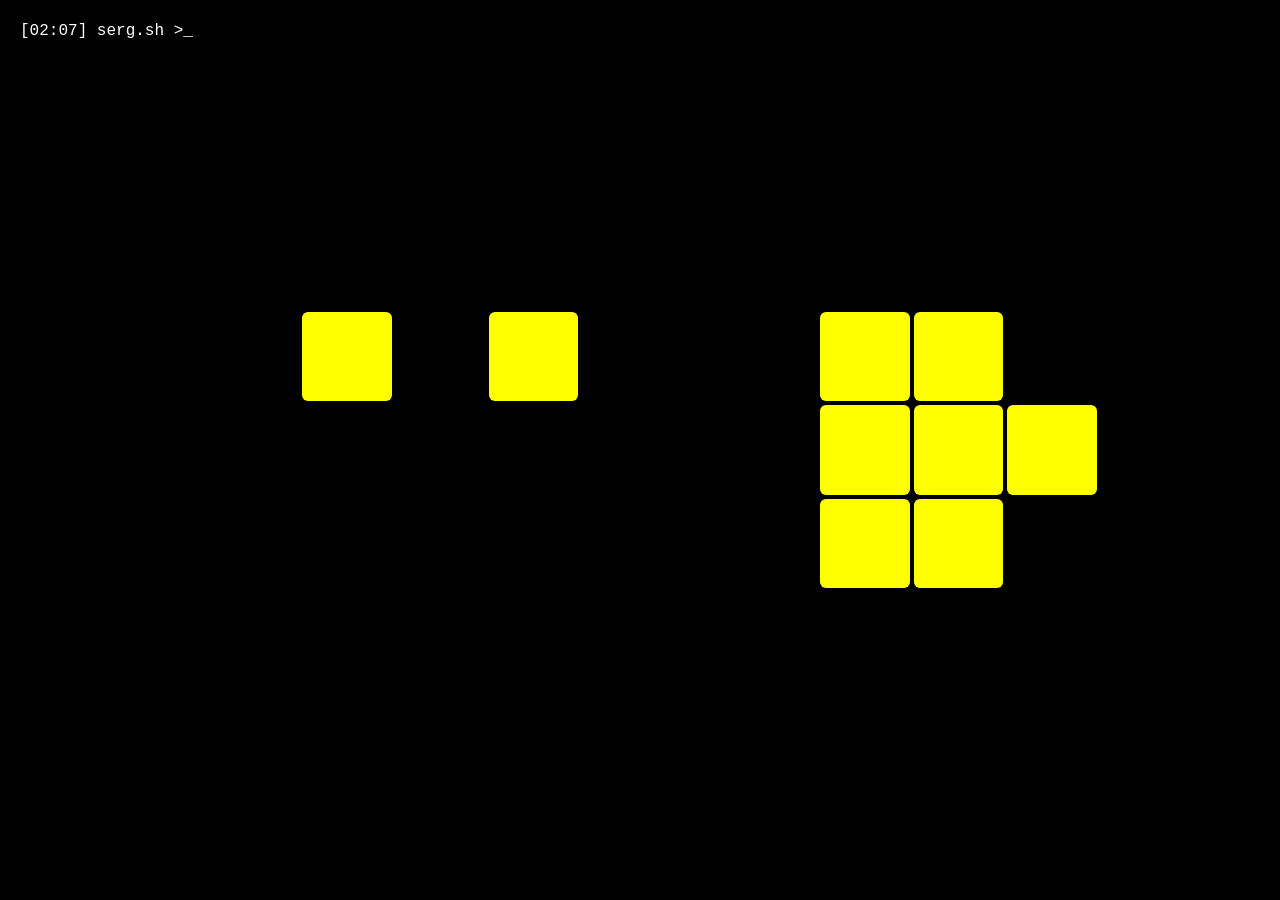
<file: index.html>
<!DOCTYPE html>
<html lang="en">
    <head>
        <meta charset="utf-8">
        <meta http-equiv="X-UA-Compatible" content="IE=edge">
        <title>Tix Time</title>
        <meta name="description" content="Tix Time">
        <meta name="viewport" content="width=device-width, initial-scale=1">

        <link rel="stylesheet" href="css/normalize.css">
        <link rel="stylesheet" href="css/main.css">
        <link rel="stylesheet" href="css/tix.css">
    </head>

    <body>
        <noscript>
            <p>JavaScript is required to view this clock. Please enable JavaScript in your browser.</p>
        </noscript>

        <div id="sh-prompt">[<span id="current-time"></span>] serg.sh >_</div>

        <main id="tix">
            <div id="hoursTens" class="digit" data-color="deepskyblue" style="--segments:3">
                <div class="segment"></div>
                <div class="segment"></div>
                <div class="segment"></div>
            </div>
            <div id="hoursUnits" class="digit" data-color="yellow" style="--segments:9">
                <div class="segment"></div>
                <div class="segment"></div>
                <div class="segment"></div>
                <div class="segment"></div>
                <div class="segment"></div>
                <div class="segment"></div>
                <div class="segment"></div>
                <div class="segment"></div>
                <div class="segment"></div>
            </div>
            <div id="minutesTens" class="digit" data-color="deepskyblue" style="--segments:6">
                <div class="segment"></div>
                <div class="segment"></div>
                <div class="segment"></div>
                <div class="segment"></div>
                <div class="segment"></div>
                <div class="segment"></div>
            </div>
            <div id="minutesUnits" class="digit" data-color="yellow" style="--segments:9">
                <div class="segment"></div>
                <div class="segment"></div>
                <div class="segment"></div>
                <div class="segment"></div>
                <div class="segment"></div>
                <div class="segment"></div>
                <div class="segment"></div>
                <div class="segment"></div>
                <div class="segment"></div>
            </div>
        </main>

        <script src="js/main.js" defer></script>
    </body>
</html>
</file>
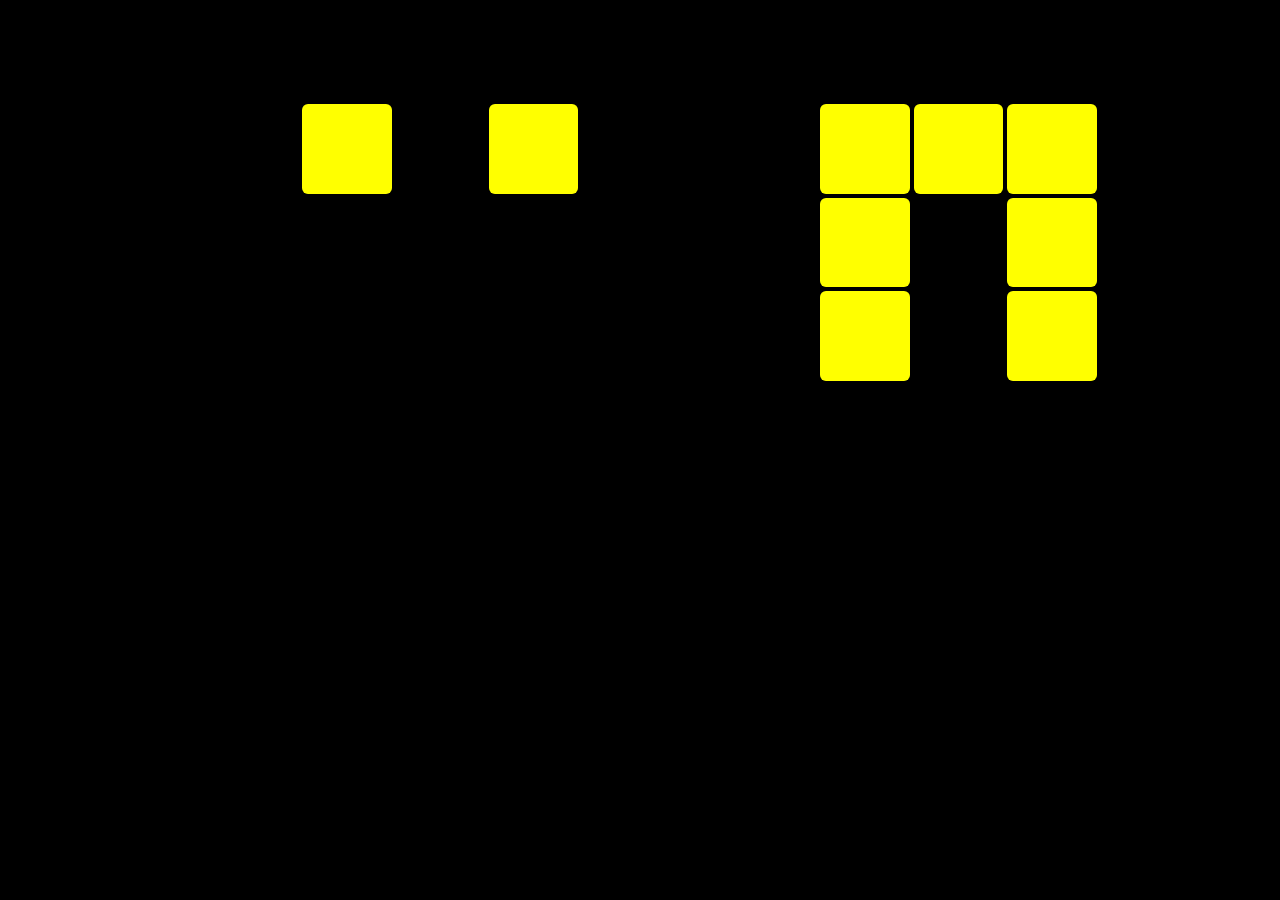
<file: www/index.html>
<!DOCTYPE html>
<!--[if lt IE 7]>      <html class="no-js lt-ie9 lt-ie8 lt-ie7"> <![endif]-->
<!--[if IE 7]>         <html class="no-js lt-ie9 lt-ie8"> <![endif]-->
<!--[if IE 8]>         <html class="no-js lt-ie9"> <![endif]-->
<!--[if gt IE 8]><!--> <html class="no-js"> <!--<![endif]-->
    <head>
        <meta charset="utf-8">
        <meta http-equiv="X-UA-Compatible" content="IE=edge">
        <title>Tix Time</title>
        <meta name="description" content="Tix Time">
        <meta name="viewport" content="width=device-width, initial-scale=1">

        <link rel="stylesheet" href="css/normalize.css">
        <link rel="stylesheet" href="css/main.css">
        <link rel="stylesheet" href="css/tix.css">
    </head>

    <body>
        <!--[if lt IE 7]>
            <p class="browsehappy">You are using an <strong>outdated</strong> browser. Please <a href="http://browsehappy.com/">upgrade your browser</a> to improve your experience.</p>
        <![endif]-->

        <div id="tix">
            <div id="hoursTens" class="digit" data-color="deepskyblue" style="--segments:3">
                <div class="segment"></div>
                <div class="segment"></div>
                <div class="segment"></div>
            </div>
            <div id="hoursUnits" class="digit" data-color="yellow" style="--segments:9">
                <div class="segment"></div>
                <div class="segment"></div>
                <div class="segment"></div>
                <div class="segment"></div>
                <div class="segment"></div>
                <div class="segment"></div>
                <div class="segment"></div>
                <div class="segment"></div>
                <div class="segment"></div>
            </div>
            <div id="minutesTens" class="digit" data-color="deepskyblue" style="--segments:6">
                <div class="segment"></div>
                <div class="segment"></div>
                <div class="segment"></div>
                <div class="segment"></div>
                <div class="segment"></div>
                <div class="segment"></div>
            </div>
            <div id="minutesUnits" class="digit" data-color="yellow" style="--segments:9">
                <div class="segment"></div>
                <div class="segment"></div>
                <div class="segment"></div>
                <div class="segment"></div>
                <div class="segment"></div>
                <div class="segment"></div>
                <div class="segment"></div>
                <div class="segment"></div>
                <div class="segment"></div>
            </div>
        </div>

        <script src="js/main.js"></script>
    </body>
</html>
</file>
<file: css/main.css>
/*! HTML5 Boilerplate v4.3.0 | MIT License | http://h5bp.com/ */

/*
 * What follows is the result of much research on cross-browser styling.
 * Credit left inline and big thanks to Nicolas Gallagher, Jonathan Neal,
 * Kroc Camen, and the H5BP dev community and team.
 */

/* ==========================================================================
   Base styles: opinionated defaults
   ========================================================================== */

html,
button,
input,
select,
textarea {
    color: #222;
}

html {
    font-size: 1em;
    line-height: 1.4;
}

/*
 * Remove text-shadow in selection highlight: h5bp.com/i
 * These selection rule sets have to be separate.
 * Customize the background color to match your design.
 */

::-moz-selection {
    background: #b3d4fc;
    text-shadow: none;
}

::selection {
    background: #b3d4fc;
    text-shadow: none;
}

/*
 * A better looking default horizontal rule
 */

hr {
    display: block;
    height: 1px;
    border: 0;
    border-top: 1px solid #ccc;
    margin: 1em 0;
    padding: 0;
}

/*
 * Remove the gap between images, videos, audio and canvas and the bottom of
 * their containers: h5bp.com/i/440
 */

audio,
canvas,
img,
video {
    vertical-align: middle;
}

/*
 * Remove default fieldset styles.
 */

fieldset {
    border: 0;
    margin: 0;
    padding: 0;
}

/*
 * Allow only vertical resizing of textareas.
 */

textarea {
    resize: vertical;
}

/* ==========================================================================
   Browse Happy prompt
   ========================================================================== */

.browsehappy {
    margin: 0.2em 0;
    background: #ccc;
    color: #000;
    padding: 0.2em 0;
}

/* ==========================================================================
   Author's custom styles
   ========================================================================== */

#sh-prompt {
    position: fixed;
    top: 20px;
    left: 20px;
    color: white;
    font-family: "Courier", monospace;
    font-size: 16px;
    z-index: 100;
}

/* ==========================================================================
   Helper classes
   ========================================================================== */

/*
 * Image replacement
 */

.ir {
    background-color: transparent;
    border: 0;
    overflow: hidden;
    /* IE 6/7 fallback */
    *text-indent: -9999px;
}

.ir:before {
    content: "";
    display: block;
    width: 0;
    height: 150%;
}

/*
 * Hide from both screenreaders and browsers: h5bp.com/u
 */

.hidden {
    display: none !important;
    visibility: hidden;
}

/*
 * Hide only visually, but have it available for screenreaders: h5bp.com/v
 */

.visuallyhidden {
    border: 0;
    clip: rect(0 0 0 0);
    height: 1px;
    margin: -1px;
    overflow: hidden;
    padding: 0;
    position: absolute;
    width: 1px;
}

/*
 * Extends the .visuallyhidden class to allow the element to be focusable
 * when navigated to via the keyboard: h5bp.com/p
 */

.visuallyhidden.focusable:active,
.visuallyhidden.focusable:focus {
    clip: auto;
    height: auto;
    margin: 0;
    overflow: visible;
    position: static;
    width: auto;
}

/*
 * Hide visually and from screenreaders, but maintain layout
 */

.invisible {
    visibility: hidden;
}

/*
 * Clearfix: contain floats
 *
 * For modern browsers
 * 1. The space content is one way to avoid an Opera bug when the
 *    `contenteditable` attribute is included anywhere else in the document.
 *    Otherwise it causes space to appear at the top and bottom of elements
 *    that receive the `clearfix` class.
 * 2. The use of `table` rather than `block` is only necessary if using
 *    `:before` to contain the top-margins of child elements.
 */

.clearfix:before,
.clearfix:after {
    content: " "; /* 1 */
    display: table; /* 2 */
}

.clearfix:after {
    clear: both;
}

/*
 * For IE 6/7 only
 * Include this rule to trigger hasLayout and contain floats.
 */

.clearfix {
    *zoom: 1;
}

/* ==========================================================================
   EXAMPLE Media Queries for Responsive Design.
   These examples override the primary ('mobile first') styles.
   Modify as content requires.
   ========================================================================== */

@media only screen and (min-width: 35em) {
    /* Style adjustments for viewports that meet the condition */
}

@media print,
       (-o-min-device-pixel-ratio: 5/4),
       (-webkit-min-device-pixel-ratio: 1.25),
       (min-resolution: 120dpi) {
    /* Style adjustments for high resolution devices */
}

/* ==========================================================================
   Print styles.
   Inlined to avoid required HTTP connection: h5bp.com/r
   ========================================================================== */

@media print {
    * {
        background: transparent !important;
        color: #000 !important; /* Black prints faster: h5bp.com/s */
        box-shadow: none !important;
        text-shadow: none !important;
    }

    a,
    a:visited {
        text-decoration: underline;
    }

    a[href]:after {
        content: " (" attr(href) ")";
    }

    abbr[title]:after {
        content: " (" attr(title) ")";
    }

    /*
     * Don't show links for images, or javascript/internal links
     */

    .ir a:after,
    a[href^="javascript:"]:after,
    a[href^="#"]:after {
        content: "";
    }

    pre,
    blockquote {
        border: 1px solid #999;
        page-break-inside: avoid;
    }

    thead {
        display: table-header-group; /* h5bp.com/t */
    }

    tr,
    img {
        page-break-inside: avoid;
    }

    img {
        max-width: 100% !important;
    }

    @page {
        margin: 0.5cm;
    }

    p,
    h2,
    h3 {
        orphans: 3;
        widows: 3;
    }

    h2,
    h3 {
        page-break-after: avoid;
    }
}
</file>
<file: css/tix.css>
:root {
    --segment-size: 7vw;
    --segment-margin: 0.15vw;
    --segment-full-size: calc(var(--segment-size) + 2 * var(--segment-margin));
    --segment-border-radius: calc(var(--segment-size) / 15);
    --digit-padding: 1vw;
    --social-item-size: 44px;
    --social-item-margin: 2px;
}

@media screen and (max-width: 768px) {
    :root {
        --segment-size: 9vw;
        --segment-margin: 1px;
    }
}

html, body {
    height: 100%;
    margin: 0;
    padding: 0;
}

body {
    background: black;
    min-height: 100vh;
    display: flex;
    align-items: center;
    justify-content: center;
    width: 100vw;
}

#tix {
    font-size: 0;
    margin: 0 auto;
    width: calc(9 * var(--segment-full-size) + 8 * var(--digit-padding));
}

.digit {
    --segments: 1vw;
    padding: var(--digit-padding);
    display: inline-block;
    width: calc(var(--segments) * var(--segment-full-size) / 3);
}

.segment {
    transition: background-color 0.8s;
    display: inline-block;
    height: var(--segment-size);
    width: var(--segment-size);
    padding: 0;
    margin: var(--segment-margin);
    border-radius: var(--segment-border-radius);
}

@media screen and (max-width: 768px) {
    .description-container {
        font-size: 4vw;
    }
}
</file>
<file: www/css/main.css>
/*! HTML5 Boilerplate v4.3.0 | MIT License | http://h5bp.com/ */

/*
 * What follows is the result of much research on cross-browser styling.
 * Credit left inline and big thanks to Nicolas Gallagher, Jonathan Neal,
 * Kroc Camen, and the H5BP dev community and team.
 */

/* ==========================================================================
   Base styles: opinionated defaults
   ========================================================================== */

html,
button,
input,
select,
textarea {
    color: #222;
}

html {
    font-size: 1em;
    line-height: 1.4;
}

/*
 * Remove text-shadow in selection highlight: h5bp.com/i
 * These selection rule sets have to be separate.
 * Customize the background color to match your design.
 */

::-moz-selection {
    background: #b3d4fc;
    text-shadow: none;
}

::selection {
    background: #b3d4fc;
    text-shadow: none;
}

/*
 * A better looking default horizontal rule
 */

hr {
    display: block;
    height: 1px;
    border: 0;
    border-top: 1px solid #ccc;
    margin: 1em 0;
    padding: 0;
}

/*
 * Remove the gap between images, videos, audio and canvas and the bottom of
 * their containers: h5bp.com/i/440
 */

audio,
canvas,
img,
video {
    vertical-align: middle;
}

/*
 * Remove default fieldset styles.
 */

fieldset {
    border: 0;
    margin: 0;
    padding: 0;
}

/*
 * Allow only vertical resizing of textareas.
 */

textarea {
    resize: vertical;
}

/* ==========================================================================
   Browse Happy prompt
   ========================================================================== */

.browsehappy {
    margin: 0.2em 0;
    background: #ccc;
    color: #000;
    padding: 0.2em 0;
}

/* ==========================================================================
   Author's custom styles
   ========================================================================== */

















/* ==========================================================================
   Helper classes
   ========================================================================== */

/*
 * Image replacement
 */

.ir {
    background-color: transparent;
    border: 0;
    overflow: hidden;
    /* IE 6/7 fallback */
    *text-indent: -9999px;
}

.ir:before {
    content: "";
    display: block;
    width: 0;
    height: 150%;
}

/*
 * Hide from both screenreaders and browsers: h5bp.com/u
 */

.hidden {
    display: none !important;
    visibility: hidden;
}

/*
 * Hide only visually, but have it available for screenreaders: h5bp.com/v
 */

.visuallyhidden {
    border: 0;
    clip: rect(0 0 0 0);
    height: 1px;
    margin: -1px;
    overflow: hidden;
    padding: 0;
    position: absolute;
    width: 1px;
}

/*
 * Extends the .visuallyhidden class to allow the element to be focusable
 * when navigated to via the keyboard: h5bp.com/p
 */

.visuallyhidden.focusable:active,
.visuallyhidden.focusable:focus {
    clip: auto;
    height: auto;
    margin: 0;
    overflow: visible;
    position: static;
    width: auto;
}

/*
 * Hide visually and from screenreaders, but maintain layout
 */

.invisible {
    visibility: hidden;
}

/*
 * Clearfix: contain floats
 *
 * For modern browsers
 * 1. The space content is one way to avoid an Opera bug when the
 *    `contenteditable` attribute is included anywhere else in the document.
 *    Otherwise it causes space to appear at the top and bottom of elements
 *    that receive the `clearfix` class.
 * 2. The use of `table` rather than `block` is only necessary if using
 *    `:before` to contain the top-margins of child elements.
 */

.clearfix:before,
.clearfix:after {
    content: " "; /* 1 */
    display: table; /* 2 */
}

.clearfix:after {
    clear: both;
}

/*
 * For IE 6/7 only
 * Include this rule to trigger hasLayout and contain floats.
 */

.clearfix {
    *zoom: 1;
}

/* ==========================================================================
   EXAMPLE Media Queries for Responsive Design.
   These examples override the primary ('mobile first') styles.
   Modify as content requires.
   ========================================================================== */

@media only screen and (min-width: 35em) {
    /* Style adjustments for viewports that meet the condition */
}

@media print,
       (-o-min-device-pixel-ratio: 5/4),
       (-webkit-min-device-pixel-ratio: 1.25),
       (min-resolution: 120dpi) {
    /* Style adjustments for high resolution devices */
}

/* ==========================================================================
   Print styles.
   Inlined to avoid required HTTP connection: h5bp.com/r
   ========================================================================== */

@media print {
    * {
        background: transparent !important;
        color: #000 !important; /* Black prints faster: h5bp.com/s */
        box-shadow: none !important;
        text-shadow: none !important;
    }

    a,
    a:visited {
        text-decoration: underline;
    }

    a[href]:after {
        content: " (" attr(href) ")";
    }

    abbr[title]:after {
        content: " (" attr(title) ")";
    }

    /*
     * Don't show links for images, or javascript/internal links
     */

    .ir a:after,
    a[href^="javascript:"]:after,
    a[href^="#"]:after {
        content: "";
    }

    pre,
    blockquote {
        border: 1px solid #999;
        page-break-inside: avoid;
    }

    thead {
        display: table-header-group; /* h5bp.com/t */
    }

    tr,
    img {
        page-break-inside: avoid;
    }

    img {
        max-width: 100% !important;
    }

    @page {
        margin: 0.5cm;
    }

    p,
    h2,
    h3 {
        orphans: 3;
        widows: 3;
    }

    h2,
    h3 {
        page-break-after: avoid;
    }
}
</file>
<file: www/css/tix.css>
:root {
    --segment-size: 7vw;
    --segment-margin: 0.15vw;
    --segment-full-size: calc(var(--segment-size) + 2 * var(--segment-margin));
    --segment-border-radius: calc(var(--segment-size) / 15);
    --digit-padding: 1vw;
    --social-item-size: 44px;
    --social-item-margin: 2px;
}

@media screen and (max-width: 768px) {
    :root {
        --segment-size: 9vw;
        --segment-margin: 1px;
    }
}

body {
    background: black;
}

#tix {
    font-size: 0;
    margin: var(--segment-size) auto auto;
    width: calc(9 * var(--segment-full-size) + 8 * var(--digit-padding));
}

@media screen and (max-height: 360px) {
    #tix {
        margin: 20px auto auto;
    }
}

.digit {
    --segments: 1vw;
    padding: var(--digit-padding);
    display: inline-block;
    width: calc(var(--segments) * var(--segment-full-size) / 3);
}

.segment {
    transition: background-color 0.8s;
    display: inline-block;
    height: var(--segment-size);
    width: var(--segment-size);
    padding: 0;
    margin: var(--segment-margin);
    border-radius: var(--segment-border-radius);
}

@media screen and (max-width: 768px) {
    .description-container {
        font-size: 4vw;
    }
}
</file>
